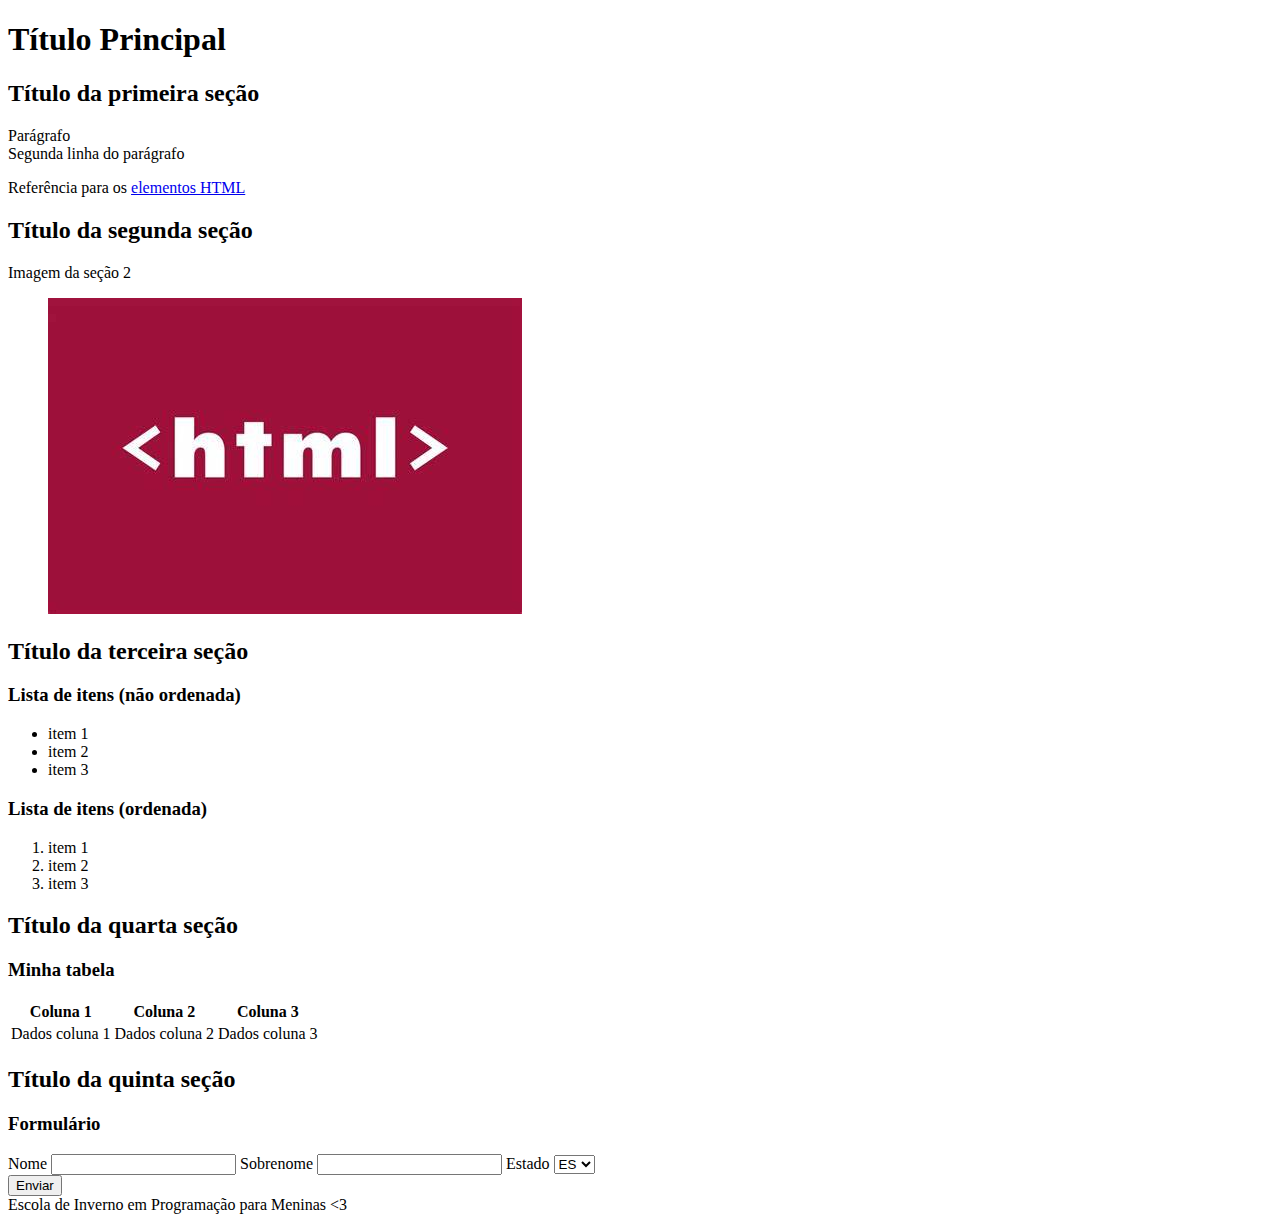
<file: Prog_Web-Semana7/index.html>
<!DOCTYPE html>
<html>
<head>
    <lang="pt-br">
    <title>Primeiro Site</title>
</head>
<body>
    <h1>Título Principal</h1>

    <section>
        <h2>Título da primeira seção</h2>
        <p>Parágrafo<br>Segunda linha do parágrafo</p>
        <p>Referência para os <a href="https://en.wikipedia.org/wiki/HTML">elementos HTML</a></p>
    </section>

    <section>
        <h2>Título da segunda seção</h2>
        <p>Imagem da seção 2</p>
        <figure>
            <img src="./img/html2.jfif">
        </figure>
    </section>

    <section>
        <h2>Título da terceira seção</h2>
        <h3>Lista de itens (não ordenada)</h3>

        <ul>
            <li>item 1</li>
            <li>item 2</li>
            <li>item 3</li>
        </ul>

        <h3>Lista de itens (ordenada)</h3>

        <ol>
            <li>item 1</li>
            <li>item 2</li>
            <li>item 3</li>
        </ol>
    </section>

    <section>
        <h2>Título da quarta seção</h2>
        <h3>Minha tabela</h3>

        <table>
            <tr>
                <th>Coluna 1</th>
                <th>Coluna 2</th>
                <th>Coluna 3</th>
            </tr>
            <tr>
                <td>Dados coluna 1</td>
                <td>Dados coluna 2</td>
                <td>Dados coluna 3</td>
            </tr>
        </table>
    </section>

    <section>
        <h2>Título da quinta seção</h2>
        <h3>Formulário</h3>

        <!-- Oiiii comentárioos -->
         
        <form>
            <label for="fname">Nome</label>
            <input id="fname" type="text">

            <label for="lname">Sobrenome</label>
            <input id="lname" type="text">

            <label for="state">Estado</label>
            <select id="state">
                <option>ES</option>
                <option>RJ</option>
                <option>BH</option>
            </select>
        </form>

        <button>Enviar</button>
    </section>

    <section>
        <footeer>Escola de Inverno em Programação para Meninas <3</footeer>
    </section>
</body>
</html>
</file>
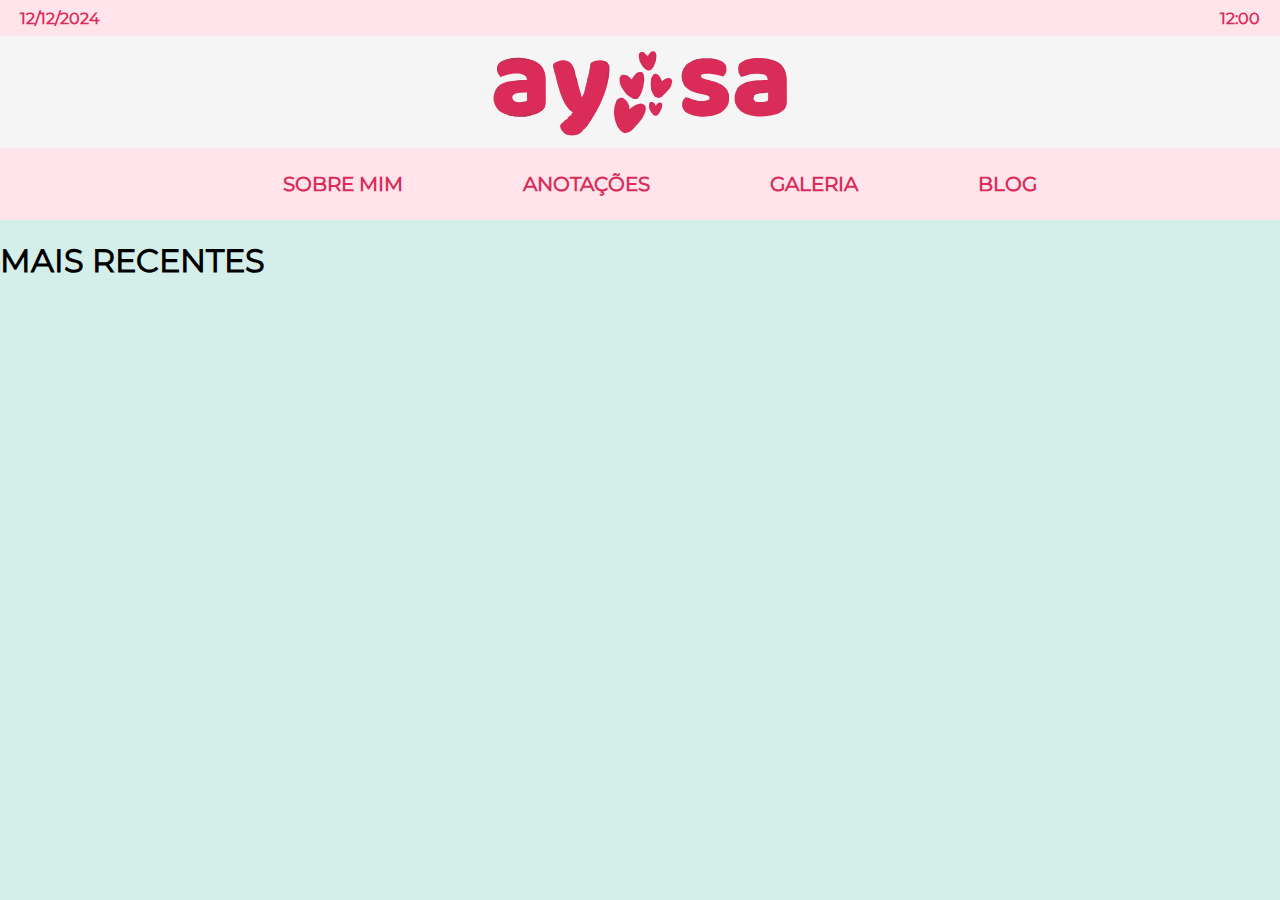
<file: Prog_Web-Semana8/index.html>
<!DOCTYPE html>
<html lang="pt-br">
<head>
    <meta charset="UTF-8">
    <meta name="viewport" content="width=device-width, initial-scale=1.0">
    <link href="styles.css" rel="stylesheet">
    <title>Ayssa</title>
</head>
<body>
    <header>
        <div class="horario">
            <div class="data">12/12/2024</div>
            <div class="hora">12:00</div>
        </div>
        <div  class="logo">
            <img src="./img/logo.svg">
        </div>
        <nav>
            <ul>
                <li><button>SOBRE MIM</button></li>
                <li><button>ANOTAÇÕES</button></li>
                <li><button>GALERIA</button></li>
                <li><button>BLOG</button></li>
            </ul>
        </nav>
    </header>
    <main>
        <h1>MAIS RECENTES</h1>
    </main>
</body>
</html>
</file>
<file: Prog_Web-Semana8/styles.css>
/* Importando a fonte */
@font-face {
    font-family: "montserrat";
    src: url("fonts/Montserrat.ttf") format("truetype");
    font-weight: normal;
    font-style: normal;
}

/* Estilizando o corpo da página */
body {
    background-color: #D4EFEA;
    font-family: "montserrat";
    box-sizing: border-box;
    padding: 0;
    margin: 0;
}

/* Estilizando a barra de horario */
.horario {
    display: flex;
    background-color: #FFE4EB;
    align-items: center;
    justify-content: space-between;
    height: 4vh;
    width: 100;
}

/* Estilizando a data */
.data {
    font-weight: 800;
    padding: 20px;
    color: #DA2C59;
}

/* Estilizando a hora */
.hora {
    font-weight: 800;
    padding: 20px;
    color: #DA2C59;
}

/* Estilizando a faixa da logo */
.logo {
    display: flex;
    background-color: whitesmoke;
    height: 7rem;
    justify-content: center;
    align-items: center;
}

/* Estilizando a logo */
.logo>img {
    height: 6rem;
}

/* Estilizando a barra de navegação */
nav {
    display: flex;
    background-color: #FFE4EB;
    justify-content: center;
    align-items: center;
    height: 8vh;
}

/* Estilizando a lista da barra de navegação */
nav>ul{
    display: flex;
    gap: 5rem;
    list-style: none;
}

/* Estilizando os itens da barra de navegação */
nav>ul>li>button {
    font-family: "montserrat";
    padding: 10px 20px; 
    border: none;
    background-color: #FFE4EB;
    cursor: pointer;
    color: #DA2C59;
    font-size: 20px;
    font-weight: 800;
    transform: scale(1);
    transition: transform 0.2s;
}

/* Estilizando quando o mouse passa pelo item */
button:hover {
    transform: scale(1.3);
    transition: transform 0.2s;
}

/* Estilizando quando o mouse clica o item */
button:active {
    transform: scale(1);
    transition: transform 0.2s;
}
</file>
